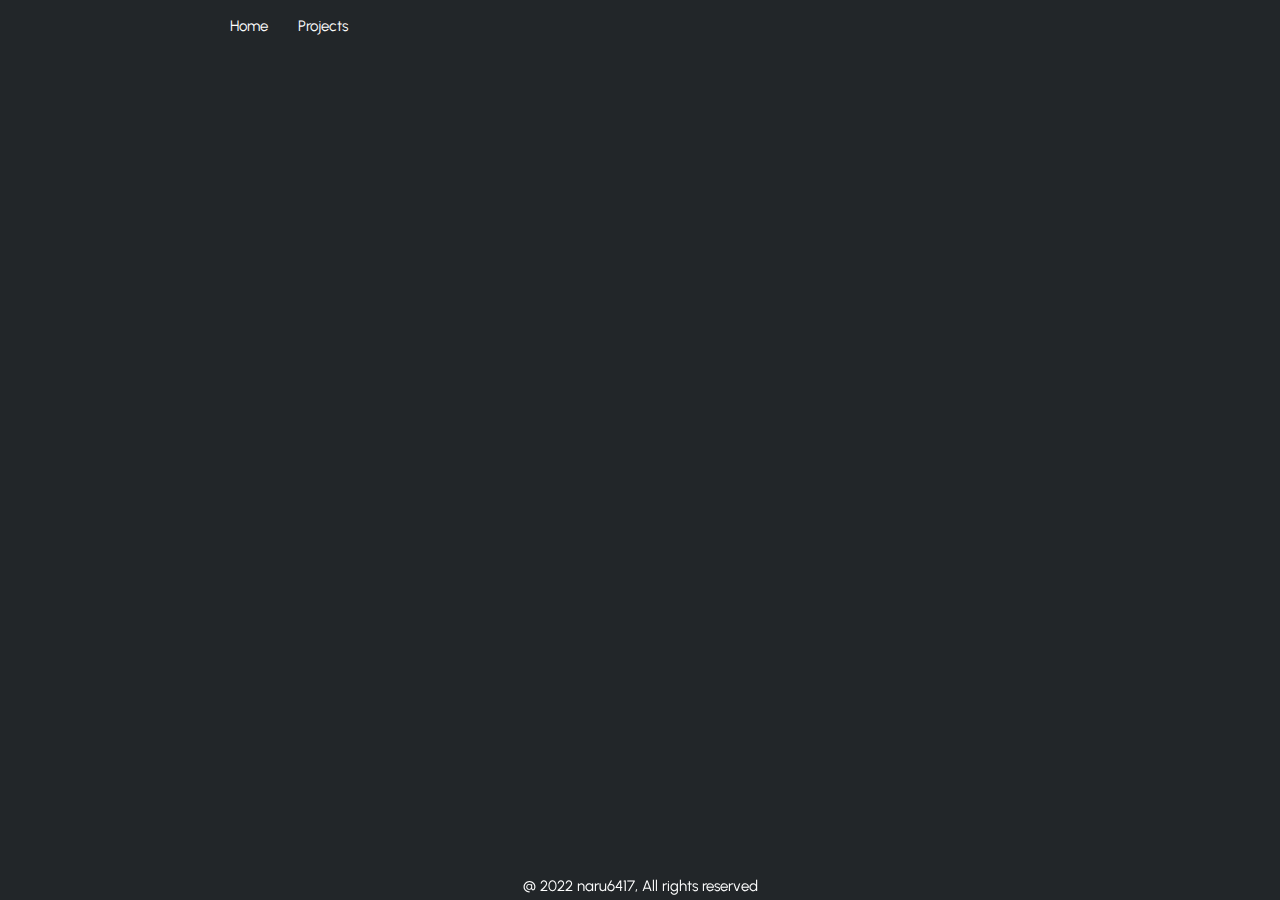
<file: projects.html>
<!DOCTYPE html>
<html>
    <head>
        <!-- examples of creating a carosuel using js, html, css: https://youtu.be/JmNcErI30Ec https://youtu.be/V0KVIAruJws https://youtu.be/LBAThoUn3rU -->
        <meta charset="UTF-8">
        <meta http-equiv="X-UA-Compatible" content="IE=edge">
        <meta name="viewport" content="width=device-width, initial-scale=1">
        <title>Index Page</title> 
        <link rel="stylesheet" href="index.css">
    </head>
    <body>
        <div class="page">
            <nav class="top-nav">
                <a href="index.html" class="home-button">Home</a>
                <a href="" class="projects-button">Projects</a>
            </nav>

            <footer>
                <p class="copyright">@ 2022 naru6417, All rights reserved</p>
            </footer>
        </div>
    </body>
</html>
</file>
<file: index.css>
@import url('https://fonts.googleapis.com/css2?family=Urbanist:wght@200;300;400;600;700&display=swap');


body {
    background-color: #222629;
    color: #FFFFFF;
    font-family: 'Urbanist', sans-serif;
    line-height: 1.5; 
    font-size: 15px;
    -webkit-font-smoothing: antialiased;
    text-rendering: optimizeLegibility;
}

*, *:before, *:after {
    box-sizing: border-box;
    margin: 0;
    position: relative;
}

::-webkit-scrollbar-track {
    background: inherit;
}

::-webkit-scrollbar-thumb {
    border-radius: 9999px;
    background: #666;
}

::-webkit-scrollbar {
    width: 0.75em;
}

.page {
    display: flex;
    flex-direction: column;
    max-width: 850px;
    min-height: 100vh;
    margin: 0 auto;
}

/* Nav customizations*/
.top-nav {
    display: flex;
    justify-content: flex-start;
}
.top-nav a {
    text-decoration: none;
    transition: 0.5s;
    padding: 1em;
    position: relative;
    border-bottom: 1px solid #222629;
}
.top-nav a:visited{
    color:#FFFFFF;
}
.top-nav a:link{
    color:#FFFFFF;
}
.top-nav a:hover {
    color: #86C232;
    border-bottom: 1px solid #82c1ff;
}

/* Page Content Customizations */
.page-content {
    display: flex;
    flex-direction: column;
    flex-grow: 1;
    padding: 1em;
}

/* Carousel customizations */
.carousel {
    display: flex;
    flex-direction: row;
    justify-content: space-around;
}


/* Card customizations */
.card {
    display: flex;
    flex-direction: column;
    text-align: center;
}

.card {
    display: flex;
    flex-direction: column;
    align-items: center;
    max-width: 400px;
    width: 100%;
    border-radius: 25px;
    padding: 30px;
    border: 1px solid #ffffff40;
    box-shadow: 0 5px 20px rgba(0,0,0,0.4);
}
/* Pfp customizations */

.pfp {
    height: 150px;
    width: 150px;
    margin: auto;
}

.pfp img {
    height: 100%;
    width: 100%;
    border-radius: 700px;
}

/* name customizations */

.name {
    color: #61892F;
}

/* view more btn customizations */
.view-more-btn {
    margin-top: 1.5em;
}

.view-more-btn a {
    text-decoration: none;
    transition: 0.5s;
    padding: 1em;
    border-radius: 100px;
    color: #61892F;
    border: 1px solid #61892F;
    position: relative;
}
.view-more-btn a:visited{
    color:#61892F;
}
.view-more-btn a:link{
    color:#61892F;
}
.view-more-btn a:hover {
    color: #86C232;
    border: 1px solid #86C232;
}


/* Footer customizations*/

footer {
    position: fixed;
    bottom: 0px;
    left: 0px;
    padding: 0.2em 0;
    width: 100%;
    text-align: center;
}
</file>
